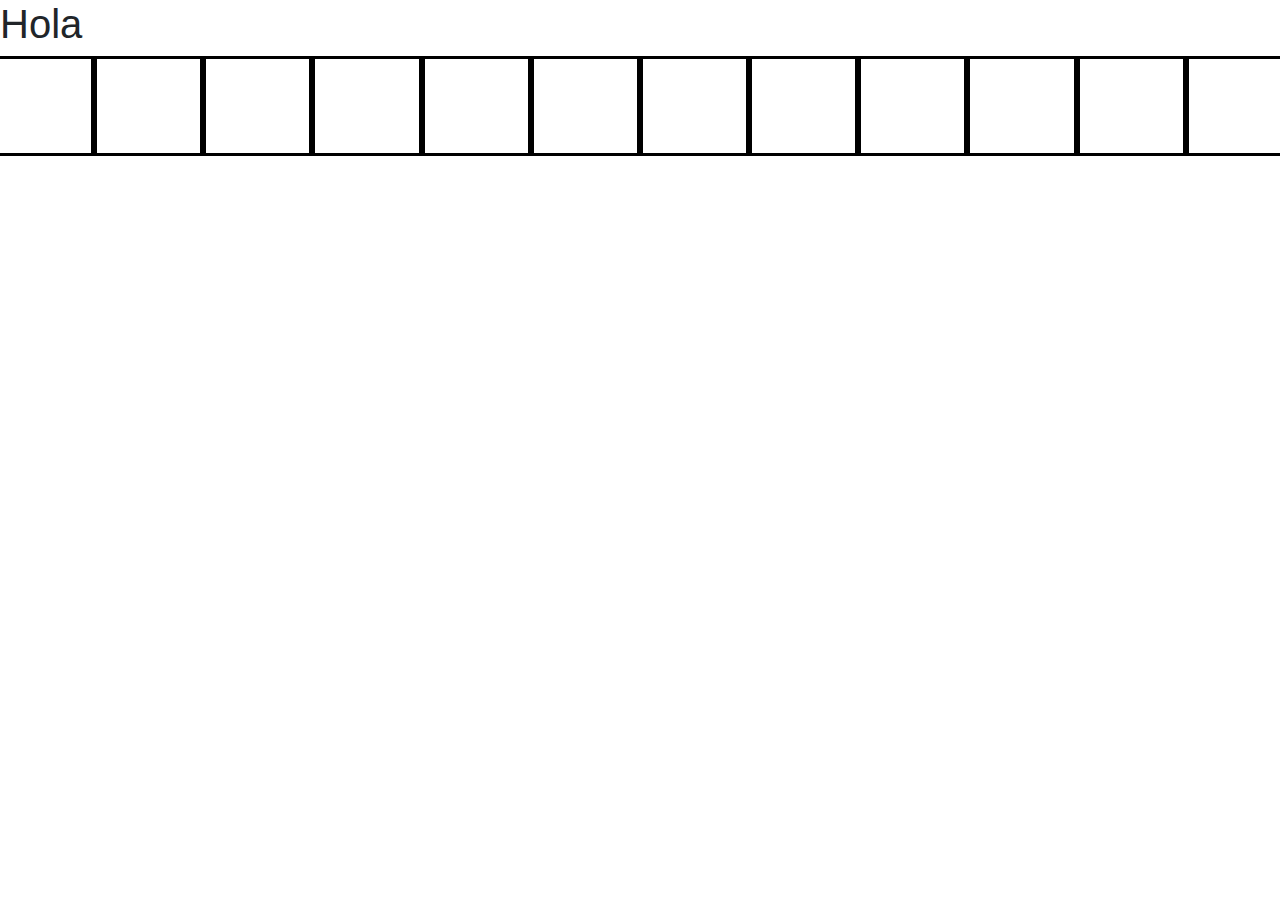
<file: index.html>
<!DOCTYPE html>
<html lang="en">

<head>
    <meta charset="UTF-8">
    <meta name="viewport" content="width=device-width, initial-scale=1.0">
    <meta http-equiv="X-UA-Compatible" content="ie=edge">
    <link rel="stylesheet" href="https://stackpath.bootstrapcdn.com/bootstrap/4.3.1/css/bootstrap.min.css" integrity="sha384-ggOyR0iXCbMQv3Xipma34MD+dH/1fQ784/j6cY/iJTQUOhcWr7x9JvoRxT2MZw1T" crossorigin="anonymous">
    <script src="https://stackpath.bootstrapcdn.com/bootstrap/4.3.1/js/bootstrap.min.js" integrity="sha384-JjSmVgyd0p3pXB1rRibZUAYoIIy6OrQ6VrjIEaFf/nJGzIxFDsf4x0xIM+B07jRM" crossorigin="anonymous"></script>
    
    <!-- <link rel="stylesheet" href="/css/bootstrap.min.css"> -->
    <link rel="stylesheet" href="/css/app.css">
    <title>Document</title>
</head>

<body>
    <h1>Hola</h1>
    <div class="row">
            <div class="col-sm-1 contenedor"></div>
            <div class="col-sm-1 contenedor"></div>
            <div class="col-sm-1 contenedor"></div>
            <div class="col-sm-1 contenedor"></div>
            <div class="col-sm-1 contenedor"></div>
            <div class="col-sm-1 contenedor"></div>
            <div class="col-sm-1 contenedor"></div>
            <div class="col-sm-1 contenedor"></div>
            <div class="col-sm-1 contenedor"></div>
            <div class="col-sm-1 contenedor"></div>
            <div class="col-sm-1 contenedor"></div>
            <div class="col-sm-1 contenedor"></div>
    </div>



















    <script src="https://code.jquery.com/jquery-3.3.1.slim.min.js" integrity="sha384-q8i/X+965DzO0rT7abK41JStQIAqVgRVzpbzo5smXKp4YfRvH+8abtTE1Pi6jizo" crossorigin="anonymous"></script>
<script src="https://cdnjs.cloudflare.com/ajax/libs/popper.js/1.14.7/umd/popper.min.js" integrity="sha384-UO2eT0CpHqdSJQ6hJty5KVphtPhzWj9WO1clHTMGa3JDZwrnQq4sF86dIHNDz0W1" crossorigin="anonymous"></script>
<script src="https://stackpath.bootstrapcdn.com/bootstrap/4.3.1/js/bootstrap.min.js" integrity="sha384-JjSmVgyd0p3pXB1rRibZUAYoIIy6OrQ6VrjIEaFf/nJGzIxFDsf4x0xIM+B07jRM" crossorigin="anonymous"></script>
</body>

</html>
</file>
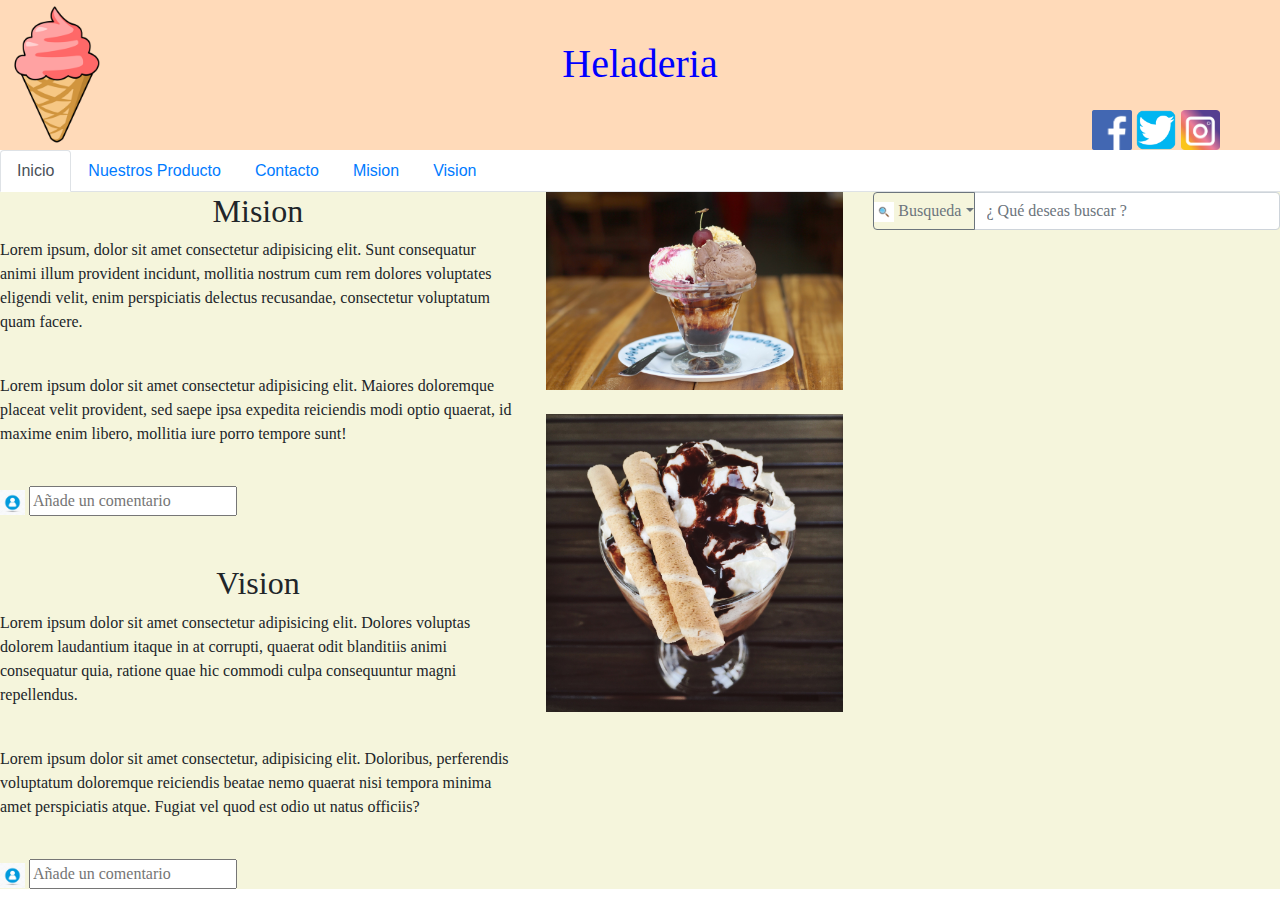
<file: heladeria.html>
<!DOCTYPE html>
<html lang="en">

<head>
    <meta charset="UTF-8">
    <meta name="viewport" content="width=device-width, initial-scale=1.0">
    <meta http-equiv="X-UA-Compatible" content="ie=edge">
    <link rel="stylesheet" href="https://stackpath.bootstrapcdn.com/bootstrap/4.3.1/css/bootstrap.min.css"
        integrity="sha384-ggOyR0iXCbMQv3Xipma34MD+dH/1fQ784/j6cY/iJTQUOhcWr7x9JvoRxT2MZw1T" crossorigin="anonymous">
    <link rel="stylesheet" href="/css/heladeria.css">
    <link rel="icon" href="/helado-ConvertImage.ico">
    <title>Heladeria</title>
</head>

<body>
    <div class="header">
        <div class="row">
            <div class="col-sm-2">
                <img src="/img/helado.png" alt="este es un helado" title="heladeria" height="150px">
            </div>
            <div class="col-sm-8 contenedor">
                <h1>Heladeria</h1>
            </div>
            <div class="col-sm-2 redesSociales">
                <img src="/img/facebook.png" alt="" height="40px">
                <img src="/img/twitter.png" alt="" height="40px">
                <img src="/img/instagram.png" alt="" height="40px">
            </div>
        </div>
        <nav>
            <div class="nav nav-tabs" id="nav-tab" role="tablist">
                <a class="nav-item nav-link active" id="nav-home-tab" data-toggle="tab" href="#nav-home" role="tab"
                    aria-controls="nav-home" aria-selected="true">Inicio</a>
                <a class="nav-item nav-link" id="nav-profile-tab" data-toggle="tab" href="#nav-profile" role="tab"
                    aria-controls="nav-profile" aria-selected="false">Nuestros Producto</a>
                <a class="nav-item nav-link" id="nav-contact-tab" data-toggle="tab" href="#nav-contact" role="tab"
                    aria-controls="nav-contact" aria-selected="false">Contacto</a>
                <a class="nav-item nav-link" id="nav-contact-tab" data-toggle="tab" href="#nav-contact" role="tab"
                    aria-controls="nav-contact" aria-selected="false">Mision</a>
                <a class="nav-item nav-link" id="nav-contact-tab" data-toggle="tab" href="#nav-contact" role="tab"
                    aria-controls="nav-contact" aria-selected="false">Vision</a>
            </div>
        </nav>
        <div class="tab-content" id="nav-tabContent">
            <div class="tab-pane fade show active main" id="nav-home" role="tabpanel" aria-labelledby="nav-home-tab">
                <div class="row">
                    <div class="col-sm-5">
                        <h2>Mision</h2>
                        <p>Lorem ipsum, dolor sit amet consectetur adipisicing elit. Sunt consequatur animi illum
                            provident incidunt, mollitia nostrum cum rem dolores voluptates eligendi velit, enim
                            perspiciatis delectus recusandae, consectetur voluptatum quam facere.</p>
                        <br>
                        <p>Lorem ipsum dolor sit amet consectetur adipisicing elit. Maiores doloremque placeat velit
                            provident, sed saepe ipsa expedita reiciendis modi optio quaerat, id maxime enim libero,
                            mollitia iure porro tempore sunt!</p>
                        <br>
                        <img src="/img/login.jpg" alt="" width="25px">
                        <input type="text" placeholder="Añade un comentario">
                        <br>
                        <br>
                        <br>
                        <h2>Vision</h2>
                        <p>Lorem ipsum dolor sit amet consectetur adipisicing elit. Dolores voluptas dolorem laudantium
                            itaque in at corrupti, quaerat odit blanditiis animi consequatur quia, ratione quae hic
                            commodi culpa consequuntur magni repellendus.</p>
                        <br>
                        <p>Lorem ipsum dolor sit amet consectetur, adipisicing elit. Doloribus, perferendis voluptatum
                            doloremque reiciendis beatae nemo quaerat nisi tempora minima amet perspiciatis atque.
                            Fugiat vel quod est odio ut natus officiis?</p>
                        <br>
                        <img src="/img/login.jpg" alt="" width="25px">
                        <input type="text" placeholder="Añade un comentario">
                    </div>
                    <div class="col-sm-3">
                        <img src="/img/img1.jpg" alt="" title="helado1" width="100%">
                        <br>
                        <br>
                        <img src="/img/img2.jpg" alt="" title="helado2" height="" width="100%">
                    </div>
                    <div class="col-sm-4">
                        <div class="input-group mb-3">
                            <div class="input-group-prepend">
                                <button class="btn btn-outline-secondary dropdown-toggle busqueda" type="button"
                                    data-toggle="dropdown" aria-haspopup="true" aria-expanded="false"> <img
                                        src="/img/lupa.jpg" alt="" height="20px"> Busqueda</button>
                                <div class="dropdown-menu">
                                    <a class="dropdown-item" href="#">Por sabor</a>
                                    <a class="dropdown-item" href="#">Por precio</a>
                                    <a class="dropdown-item" href="#">Por tamaño</a>
                                    <div role="separator" class="dropdown-divider"></div>
                                    <a class="dropdown-item" href="#">Promociones</a>
                                </div>
                            </div>
                            <input type="text" class="form-control" aria-label="Text input with dropdown button"
                                placeholder="¿ Qué deseas buscar ?">
                        </div>
                    </div>
                </div>

                <div class="col-sm-5">

                </div>
            </div>
            <div class="tab-pane fade" id="nav-profile" role="tabpanel" aria-labelledby="nav-profile-tab">...</div>
            <div class="tab-pane fade" id="nav-contact" role="tabpanel" aria-labelledby="nav-contact-tab">...</div>

        </div>
    </div>












    <script src="https://code.jquery.com/jquery-3.3.1.slim.min.js"
        integrity="sha384-q8i/X+965DzO0rT7abK41JStQIAqVgRVzpbzo5smXKp4YfRvH+8abtTE1Pi6jizo"
        crossorigin="anonymous"></script>
    <script src="https://cdnjs.cloudflare.com/ajax/libs/popper.js/1.14.7/umd/popper.min.js"
        integrity="sha384-UO2eT0CpHqdSJQ6hJty5KVphtPhzWj9WO1clHTMGa3JDZwrnQq4sF86dIHNDz0W1"
        crossorigin="anonymous"></script>
    <script src="https://stackpath.bootstrapcdn.com/bootstrap/4.3.1/js/bootstrap.min.js"
        integrity="sha384-JjSmVgyd0p3pXB1rRibZUAYoIIy6OrQ6VrjIEaFf/nJGzIxFDsf4x0xIM+B07jRM"
        crossorigin="anonymous"></script>
</body>

</html>
</file>
<file: css/app.css>
.contenedor {
    border: solid black;
    height: 100px;
}
</file>
<file: css/heladeria.css>
.header {
    background-color: peachpuff;
    height:150px ;
}
.contenedor h1 {
    text-align: center;
    font-family: cursive;
    color: blue;
    vertical-align: middle;
   padding-top:40px; 
}
.main {
    background-color: beige;
    font-family: Georgia, 'Times New Roman', Times, serif;
}
h2 {
    text-align: center;
}
.busqueda {
    padding: 0%;
    height: calc(1.5em + .75rem + 2px);;
}
.redesSociales {
    padding-top:110px;
}
</file>
